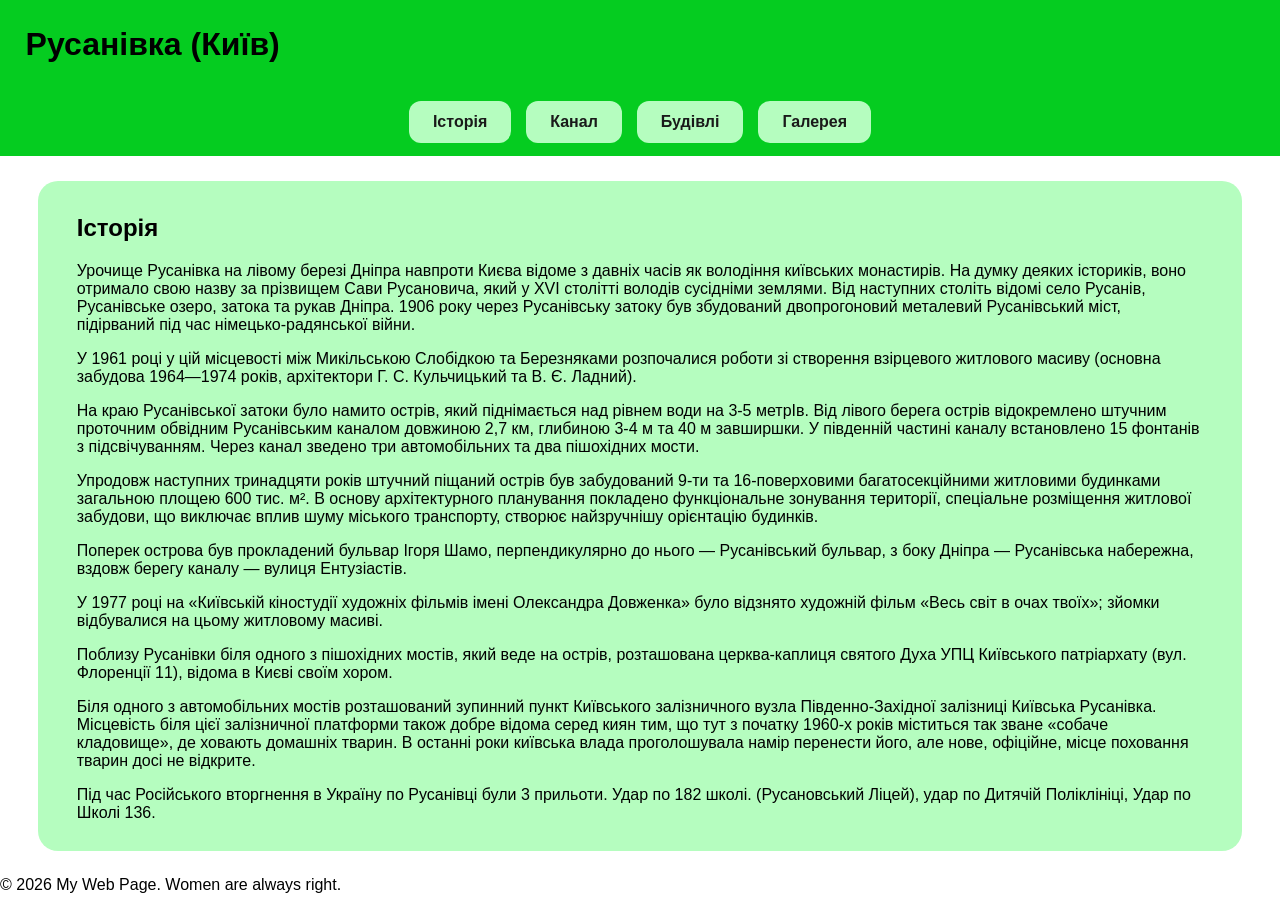
<file: Index.html>
<!DOCTYPE html>
<head>
    <meta charset="UTF-8">
    <meta name="viewport" content="width=device-width, initial-scale=1.0">
    <title>My Web Page</title>
    <link rel="stylesheet" href="styles.css">
</head>
<body>
    <header>
        <h1>Русанівка (Київ)</h1>
        <nav>
            <ul>
                <li><a href="index.html">Історія</a></li>
                <li><a href="channel.html">Канал</a></li>
                <li><a href="buildings.html">Будівлі</a></li>
                <li><a href="galery.html">Галерея</a></li>
            </ul>
        </nav>
    </header>

    <main>
        <section>
            <h2>Історія</h2>
            <p>Урочище Русанівка на лівому березі Дніпра навпроти Києва відоме з давніх часів як володіння київських монастирів. На думку деяких істориків, воно отримало свою назву за прізвищем Сави Русановича, який у XVI столітті володів сусідніми землями. Від наступних століть відомі село Русанів, Русанівське озеро, затока та рукав Дніпра. 1906 року через Русанівську затоку був збудований двопрогоновий металевий Русанівський міст, підірваний під час німецько-радянської війни.</p>
            <p>У 1961 році у цій місцевості між Микільською Слобідкою та Березняками розпочалися роботи зі створення взірцевого житлового масиву (основна забудова 1964—1974 років, архітектори Г. С. Кульчицький та В. Є. Ладний).</p>
            <p>На краю Русанівської затоки було намито острів, який піднімається над рівнем води на 3-5 метрІв. Від лівого берега острів відокремлено штучним проточним обвідним Русанівським каналом довжиною 2,7 км, глибиною 3-4 м та 40 м завширшки. У південній частині каналу встановлено 15 фонтанів з підсвічуванням. Через канал зведено три автомобільних та два пішохідних мости.</p>
            <p>Упродовж наступних тринадцяти років штучний піщаний острів був забудований 9-ти та 16-поверховими багатосекційними житловими будинками загальною площею 600 тис. м². В основу архітектурного планування покладено функціональне зонування території, спеціальне розміщення житлової забудови, що виключає вплив шуму міського транспорту, створює найзручнішу орієнтацію будинків.</p>
            <p>Поперек острова був прокладений бульвар Ігоря Шамо, перпендикулярно до нього — Русанівський бульвар, з боку Дніпра — Русанівська набережна, вздовж берегу каналу — вулиця Ентузіастів.</p>
            <p>У 1977 році на «Київській кіностудії художніх фільмів імені Олександра Довженка» було відзнято художній фільм «Весь світ в очах твоїх»; зйомки відбувалися на цьому житловому масиві.</p>
            <p>Поблизу Русанівки біля одного з пішохідних мостів, який веде на острів, розташована церква-каплиця святого Духа УПЦ Київського патріархату (вул. Флоренції 11), відома в Києві своїм хором.</p>
            <p>Біля одного з автомобільних мостів розташований зупинний пункт Київського залізничного вузла Південно-Західної залізниці Київська Русанівка. Місцевість біля цієї залізничної платформи також добре відома серед киян тим, що тут з початку 1960-х років міститься так зване «собаче кладовище», де ховають домашніх тварин. В останні роки київська влада проголошувала намір перенести його, але нове, офіційне, місце поховання тварин досі не відкрите.</p>
            <p>Під час Російського вторгнення в Україну по Русанівці були 3 прильоти. Удар по 182 школі. (Русановський Ліцей), удар по Дитячій Поліклініці, Удар по Школі 136.</p>
        </section>
    </main>

    <footer>
        <p>&copy; 2026 My Web Page. Women are always right.</p>
    </footer>
</body>
</html>
</file>
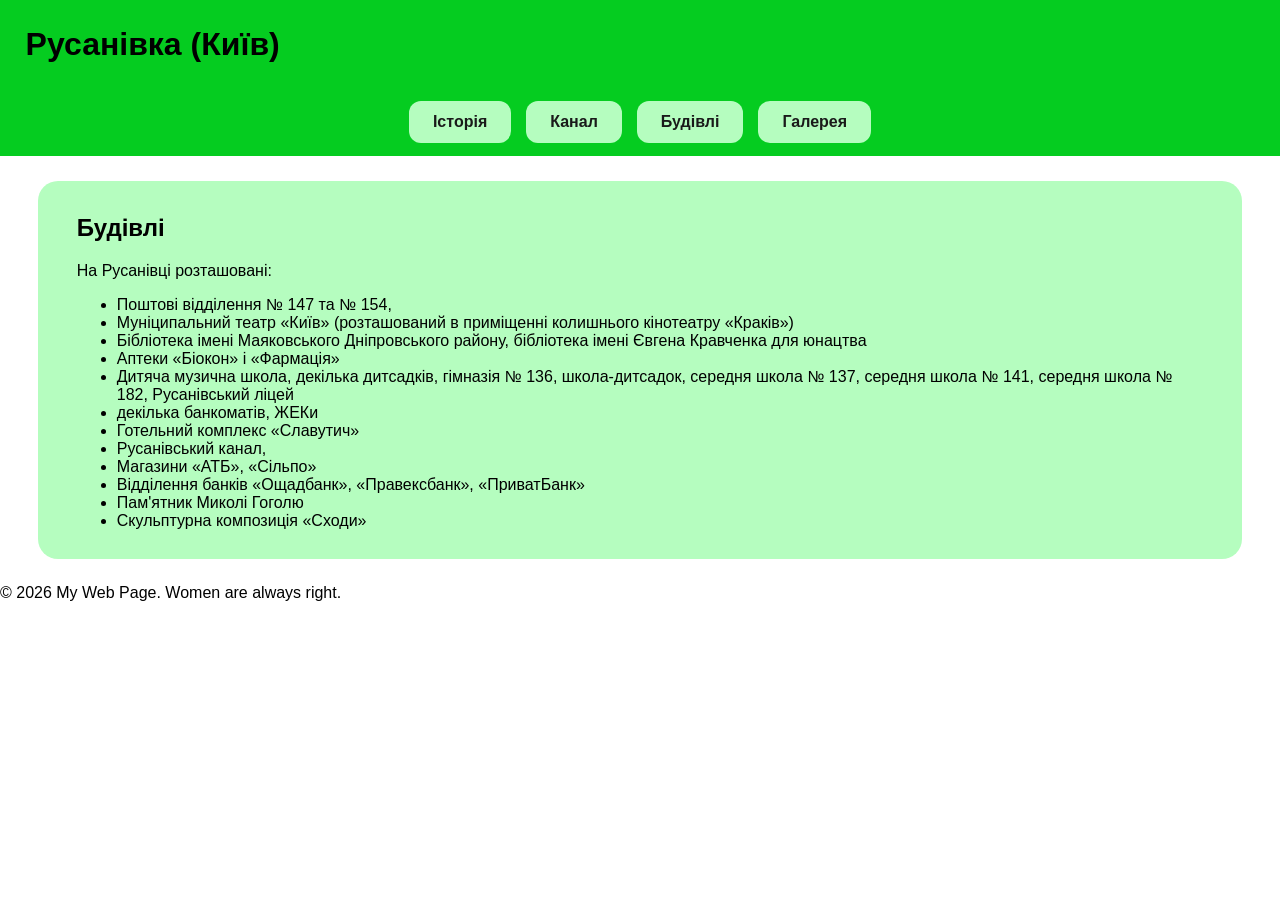
<file: Buildings.html>
<!DOCTYPE html>
<head>
    <meta charset="UTF-8">
    <meta name="viewport" content="width=device-width, initial-scale=1.0">
    <title>My Web Page</title>
    <link rel="stylesheet" href="styles.css">
</head>
<body>
    <header>
        <h1>Русанівка (Київ)</h1>
        <nav>
        <ul>
            <li><a href="index.html">Історія</a></li>
            <li><a href="channel.html">Канал</a></li>
            <li><a href="buildings.html">Будівлі</a></li>
            <li><a href="galery.html">Галерея</a></li>
        </ul>
    </nav>
    </header>

    <main>
        <section>
            <h2>Будівлі</h2>
            <p>На Русанівці розташовані:</p>
            <ul>
                <li>Поштові відділення № 147 та № 154,</li>
                <li>Муніципальний театр «Київ» (розташований в приміщенні колишнього кінотеатру «Краків»)</li>
                <li>Бібліотека імені Маяковського Дніпровського району, бібліотека імені Євгена Кравченка для юнацтва</li>
                <li>Аптеки «Біокон» і «Фармація»</li>
                <li>Дитяча музична школа, декілька дитсадків, гімназія № 136, школа-дитсадок, середня школа № 137, середня школа № 141, середня школа № 182, Русанівський ліцей</li>
                <li>декілька банкоматів, ЖЕКи</li>
                <li>Готельний комплекс «Славутич»</li>
                <li>Русанівський канал,</li>
                <li>Магазини «АТБ», «Сільпо»</li>
                <li>Відділення банків «Ощадбанк», «Правексбанк», «ПриватБанк»</li>
                <li>Пам'ятник Миколі Гоголю</li>
                <li>Скульптурна композиція «Сходи»</li>
            </ul>
        </section>
    </main>

    <footer>
        <p>&copy; 2026 My Web Page. Women are always right.</p>
    </footer>
</body>
</html>
</file>
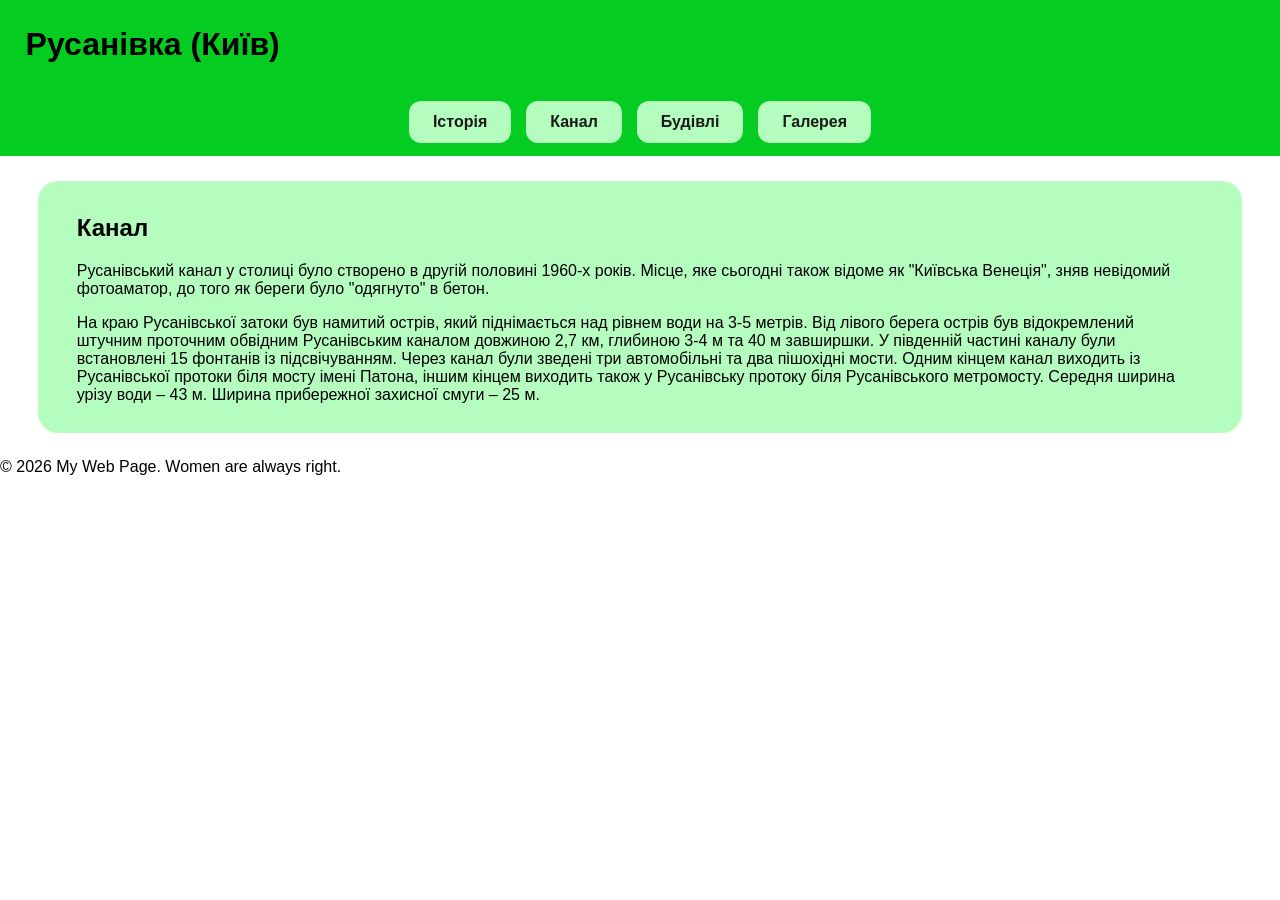
<file: Channel.html>
<!DOCTYPE html>
<head>
    <meta charset="UTF-8">
    <meta name="viewport" content="width=device-width, initial-scale=1.0">
    <title>My Web Page</title>
    <link rel="stylesheet" href="styles.css">
</head>
<body>
    <header>
        <h1>Русанівка (Київ)</h1>
        <nav>
        <ul>
            <li><a href="index.html">Історія</a></li>
            <li><a href="channel.html">Канал</a></li>
            <li><a href="buildings.html">Будівлі</a></li>
            <li><a href="galery.html">Галерея</a></li>
        </ul>
    </nav>
    </header>

    <main>
        <section>
            <h2>Канал</h2>
            <p>Русанівський канал у столиці було створено в другій половині 1960-х років. Місце, яке сьогодні також відоме як "Київська Венеція", зняв невідомий фотоаматор, до того як береги було "одягнуто" в бетон.</p>
            <p>На краю Русанівської затоки був намитий острів, який піднімається над рівнем води на 3-5 метрів. Від лівого берега острів був відокремлений штучним проточним обвідним Русанівським каналом довжиною 2,7 км, глибиною 3-4 м та 40 м завширшки. У південній частині каналу були встановлені 15 фонтанів із підсвічуванням. Через канал були зведені три автомобільні та два пішохідні мости. Одним кінцем канал виходить із Русанівської протоки біля мосту імені Патона, іншим кінцем виходить також у Русанівську протоку біля Русанівського метромосту. Середня ширина урізу води – 43 м. Ширина прибережної захисної смуги – 25 м.</p>
        </section>
    </main>

    <footer>
        <p>&copy; 2026 My Web Page. Women are always right.</p>
    </footer>
</body>
</html>
</file>
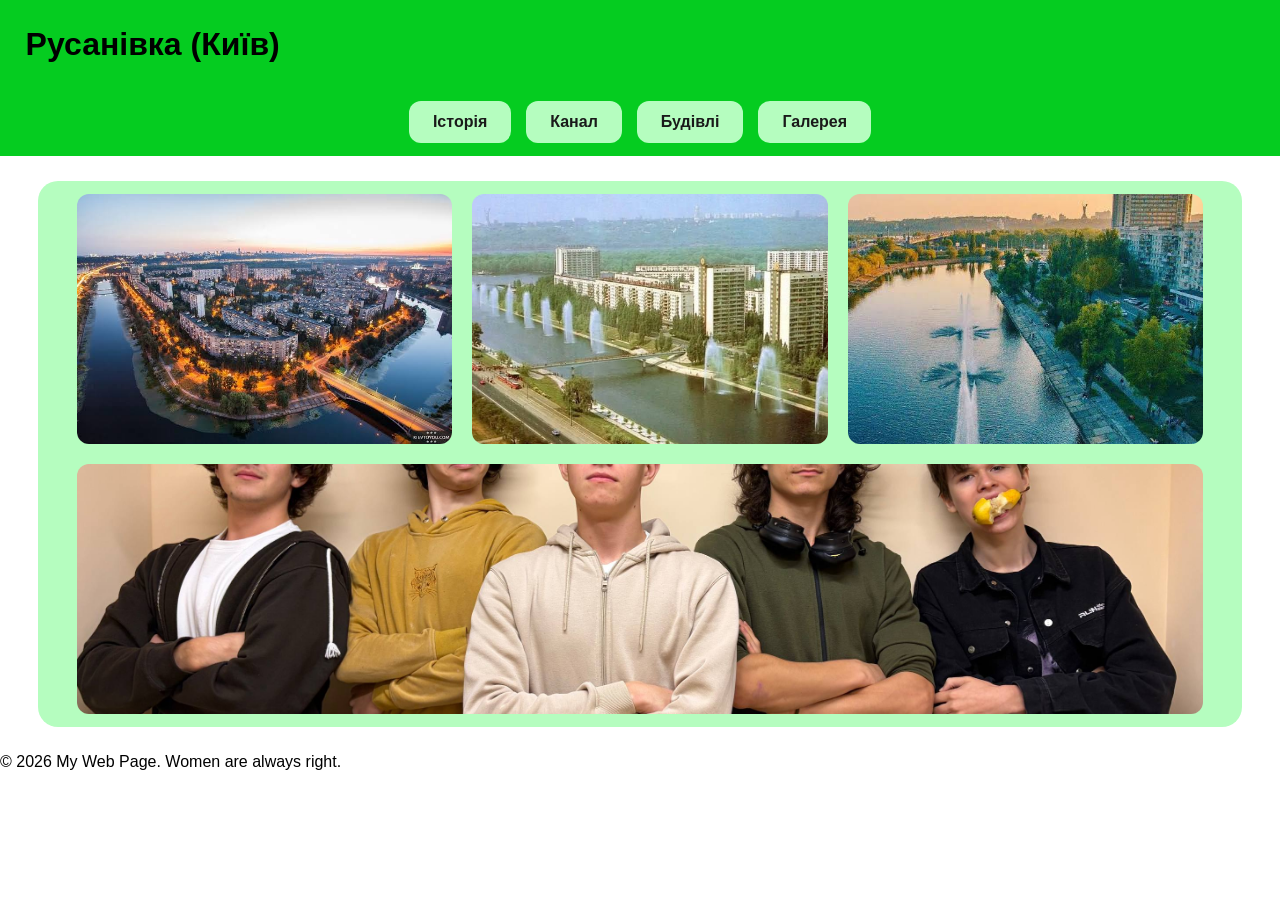
<file: galery.html>
<!DOCTYPE html>
<head>
    <meta charset="UTF-8">
    <meta name="viewport" content="width=device-width, initial-scale=1.0">
    <title>My Web Page</title>
    <link rel="stylesheet" href="styles.css">
</head>
<body>
    <header>
        <h1>Русанівка (Київ)</h1>
        <nav>
            <ul>
                <li><a href="index.html">Історія</a></li>
                <li><a href="channel.html">Канал</a></li>
                <li><a href="buildings.html">Будівлі</a></li>
                <li><a href="galery.html">Галерея</a></li>
            </ul>
        </nav>
    </header>

    <main>
        <section class="image">
            <img src="photo/1.jpg">
            <img src="photo/2.jpg">
            <img src="photo/3.jpg">
            <img src="photo/4.jpg">
        </section>
    </main>

    <footer>
        <p>&copy; 2026 My Web Page. Women are always right.</p>
    </footer>
</body>
</html>
</file>
<file: styles.css>
body {
    background-color: #FFF;
    background-origin: content-box;
    font-family: Arial, sans-serif;
    margin: 0;
    padding: 0;
    box-sizing: border-box;
}
h1{
    margin: 0;
    padding: 2%;
}
header { 
    background-color: #05CC20;
    margin: 0;
    padding: 0;
}
section {
    margin: 2% 0%;
    padding: 1% 3%;
    border-radius: 20px;
    background-color: #B5FDBF;
    margin: 2% 3%;
}
nav {

    padding: 1% 3%;
    border-width: 10px;
    border-color: black;
}

nav ul {
    list-style: none;
    display: flex;
    justify-content: center;
    gap: 15px;
    margin: 0;
    padding: 0;
    flex-wrap: wrap;
}

nav ul li a {
    display: inline-block;
    text-decoration: none;
    color: #1a1a1a;
    font-weight: bold;
    background-color: #B5FDBF;
    padding: 12px 24px;
    border-radius: 12px;
    transition: transform 0.2s ease;
}
nav ul li a:hover{
    transform: scale(1.05);
}
.image {
    display: flex;
    flex-wrap: wrap;
    justify-content: center;
    align-items: center;
    gap: 20px;
}


.image img {
    flex: 1 1 300px;
    max-width: 100%;
    height: 250px;
    object-fit: cover;
    border-radius: 12px;
    transition: transform 0.3s ease
}

.image img:hover {
    transform: scale(1.02);
}
</file>
